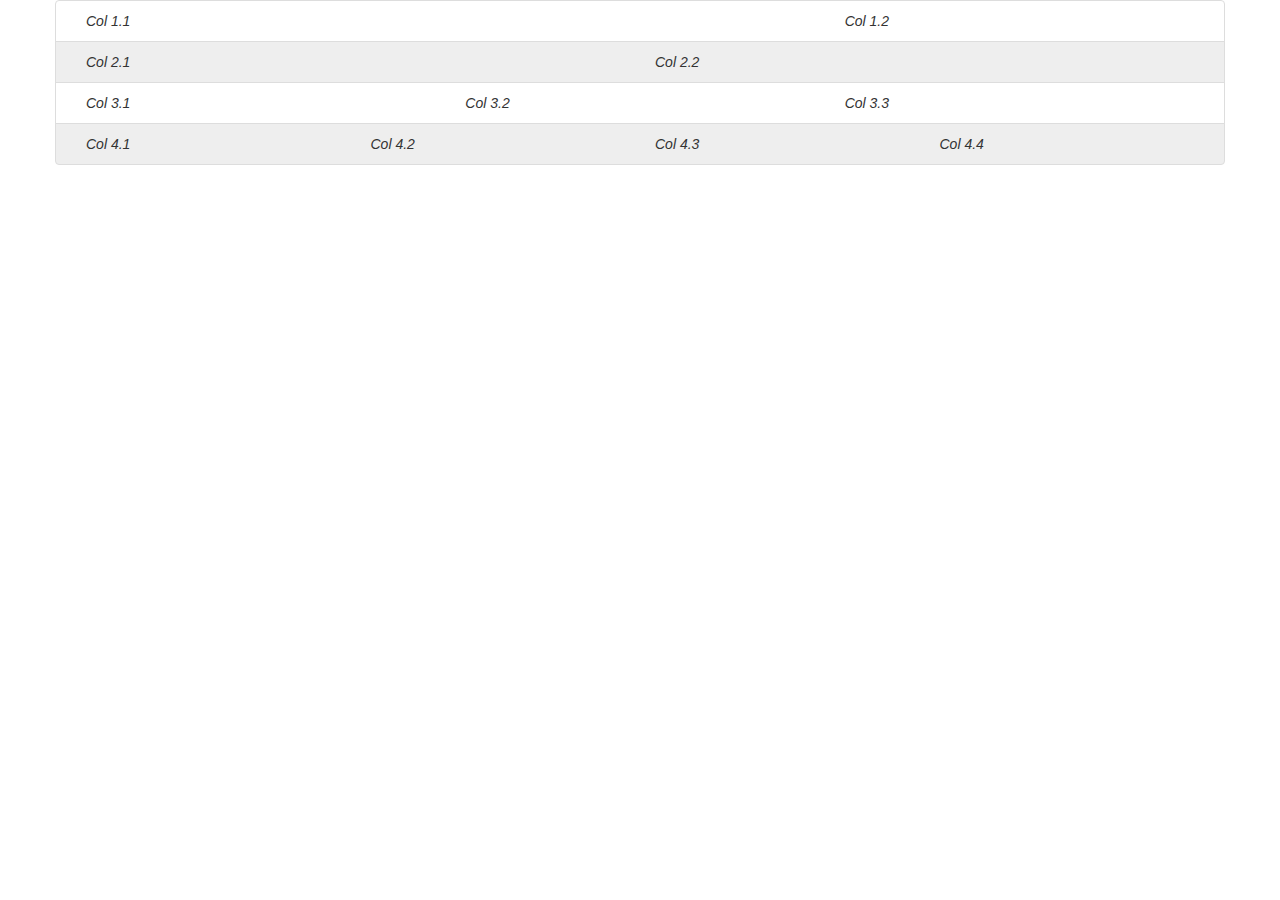
<file: index.html>
<!doctype html>
<html lang="en">
	<head>
		<meta charset="UTF-8" />
		<title>Bootstrap 3 - Striped List Hover Grid</title>
		<link rel="stylesheet" href="https://stackpath.bootstrapcdn.com/bootstrap/3.4.1/css/bootstrap.min.css" integrity="sha384-HSMxcRTRxnN+Bdg0JdbxYKrThecOKuH5zCYotlSAcp1+c8xmyTe9GYg1l9a69psu" crossorigin="anonymous">
		<link rel="stylesheet" href="/bs3-striped-list-hover.css" />
	</head>
	<body>
		<div class="container">
			<ul class="list-striped list-group list-hover">
			<li class="row list-group-item">
				<em class="col-md-8">Col 1.1</em>
				<em class="col-md-4">Col 1.2</em>
			</li>
			<li class="row list-group-item">
				<em class="col-md-6">Col 2.1</em>
				<em class="col-md-6">Col 2.2</em>
			</li>
			<li class="row list-group-item">
				<em class="col-md-4">Col 3.1</em>
				<em class="col-md-4">Col 3.2</em>
				<em class="col-md-4">Col 3.3</em>
			</li>
			<li class="row list-group-item">
				<em class="col-md-3">Col 4.1</em>
				<em class="col-md-3">Col 4.2</em>
				<em class="col-md-3">Col 4.3</em>
				<em class="col-md-3">Col 4.4</em>
			</li>
			</ul>
		</div>
	</body>
</html>
</file>
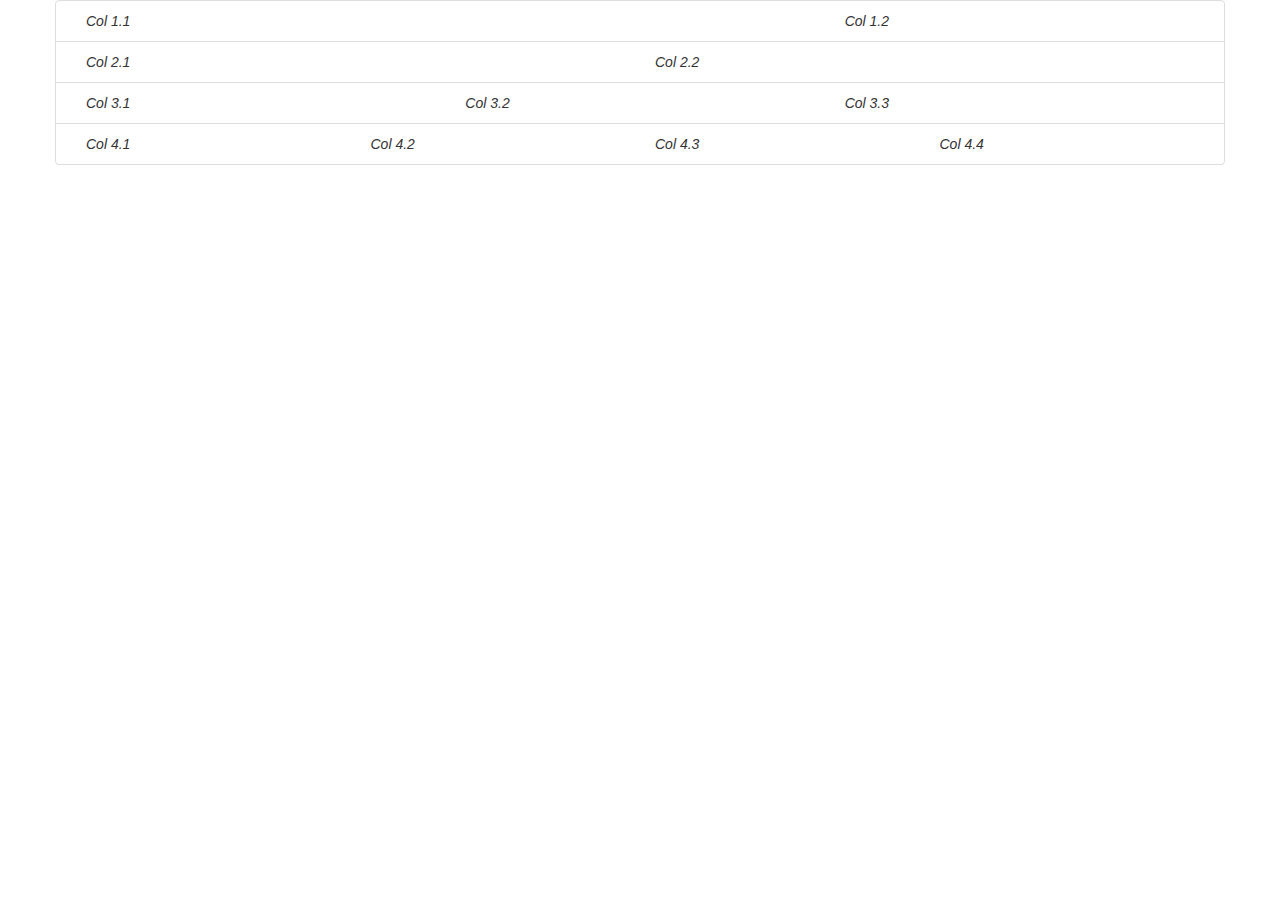
<file: example.html>
<!doctype html>
<html lang="en">
	<head>
		<meta charset="UTF-8" />
		<title>Bootstrap 3 - Striped List Hover Grid</title>
		<link rel="stylesheet" href="https://stackpath.bootstrapcdn.com/bootstrap/3.4.1/css/bootstrap.min.css" integrity="sha384-HSMxcRTRxnN+Bdg0JdbxYKrThecOKuH5zCYotlSAcp1+c8xmyTe9GYg1l9a69psu" crossorigin="anonymous">
		<link rel="stylesheet" href="https://raw.githubusercontent.com/bayDimcho/BS3-striped-list-hover/master/bs3-striped-list-hover.css" />
	</head>
	<body>
		<div class="container">
			<ul class="list-striped list-group list-hover">
			<li class="row list-group-item">
				<em class="col-md-8">Col 1.1</em>
				<em class="col-md-4">Col 1.2</em>
			</li>
			<li class="row list-group-item">
				<em class="col-md-6">Col 2.1</em>
				<em class="col-md-6">Col 2.2</em>
			</li>
			<li class="row list-group-item">
				<em class="col-md-4">Col 3.1</em>
				<em class="col-md-4">Col 3.2</em>
				<em class="col-md-4">Col 3.3</em>
			</li>
			<li class="row list-group-item">
				<em class="col-md-3">Col 4.1</em>
				<em class="col-md-3">Col 4.2</em>
				<em class="col-md-3">Col 4.3</em>
				<em class="col-md-3">Col 4.4</em>
			</li>
			</ul>
		</div>
	</body>
</html>
</file>
<file: bs3-striped-list-hover.css>
/* fix column width */
.list-striped.list-group > .row.list-group-item {
	display: flex;
}

/* striped each even row */
.list-striped > *:nth-child(2n) {
	background-color: #eee;
}

/* hover effect (overwrite) */
.list-hover > *:hover {
	background-color: #ccc;
}
</file>
